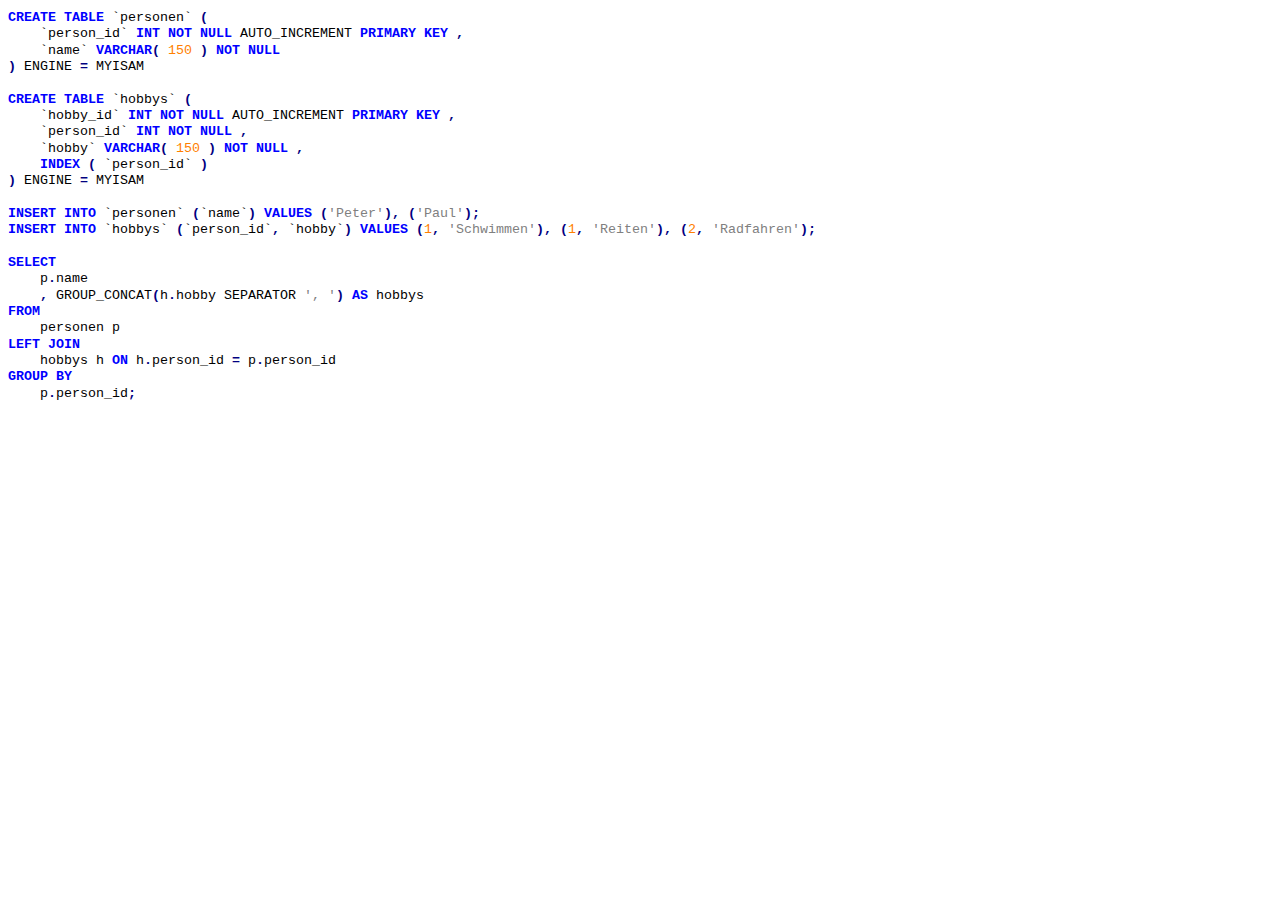
<file: www/files/2010/group_concat.sql_.html>
<!DOCTYPE html PUBLIC "-//W3C//DTD HTML 4.01//EN" "http://www.w3.org/TR/1999/REC-html401-19991224/strict.dtd">
<html>
<head>
<META http-equiv=Content-Type content="text/html; charset=UTF-8">
<title>Exported from Notepad++</title>
<style type="text/css">
span {
	font-family: 'Courier New';
	font-size: 10pt;
	color: #000000;
}
.sc0 {
}
.sc4 {
	color: #FF8000;
}
.sc5 {
	font-weight: bold;
	color: #0000FF;
}
.sc7 {
	color: #808080;
}
.sc10 {
	font-weight: bold;
	color: #000080;
}
.sc11 {
}
</style>
</head>
<body>
<div style="float: left; white-space: pre; line-height: 1; background: #FFFFFF; "><span class="sc5">CREATE</span><span class="sc0"> </span><span class="sc5">TABLE</span><span class="sc0"> `</span><span class="sc11">personen</span><span class="sc0">` </span><span class="sc10">(</span><span class="sc0">
    `</span><span class="sc11">person_id</span><span class="sc0">` </span><span class="sc5">INT</span><span class="sc0"> </span><span class="sc5">NOT</span><span class="sc0"> </span><span class="sc5">NULL</span><span class="sc0"> </span><span class="sc11">AUTO_INCREMENT</span><span class="sc0"> </span><span class="sc5">PRIMARY</span><span class="sc0"> </span><span class="sc5">KEY</span><span class="sc0"> </span><span class="sc10">,</span><span class="sc0">
    `</span><span class="sc11">name</span><span class="sc0">` </span><span class="sc5">VARCHAR</span><span class="sc10">(</span><span class="sc0"> </span><span class="sc4">150</span><span class="sc0"> </span><span class="sc10">)</span><span class="sc0"> </span><span class="sc5">NOT</span><span class="sc0"> </span><span class="sc5">NULL</span><span class="sc0"> 
</span><span class="sc10">)</span><span class="sc0"> </span><span class="sc11">ENGINE</span><span class="sc0"> </span><span class="sc10">=</span><span class="sc0"> </span><span class="sc11">MYISAM</span><span class="sc0">

</span><span class="sc5">CREATE</span><span class="sc0"> </span><span class="sc5">TABLE</span><span class="sc0"> `</span><span class="sc11">hobbys</span><span class="sc0">` </span><span class="sc10">(</span><span class="sc0">
    `</span><span class="sc11">hobby_id</span><span class="sc0">` </span><span class="sc5">INT</span><span class="sc0"> </span><span class="sc5">NOT</span><span class="sc0"> </span><span class="sc5">NULL</span><span class="sc0"> </span><span class="sc11">AUTO_INCREMENT</span><span class="sc0"> </span><span class="sc5">PRIMARY</span><span class="sc0"> </span><span class="sc5">KEY</span><span class="sc0"> </span><span class="sc10">,</span><span class="sc0">
    `</span><span class="sc11">person_id</span><span class="sc0">` </span><span class="sc5">INT</span><span class="sc0"> </span><span class="sc5">NOT</span><span class="sc0"> </span><span class="sc5">NULL</span><span class="sc0"> </span><span class="sc10">,</span><span class="sc0">
    `</span><span class="sc11">hobby</span><span class="sc0">` </span><span class="sc5">VARCHAR</span><span class="sc10">(</span><span class="sc0"> </span><span class="sc4">150</span><span class="sc0"> </span><span class="sc10">)</span><span class="sc0"> </span><span class="sc5">NOT</span><span class="sc0"> </span><span class="sc5">NULL</span><span class="sc0"> </span><span class="sc10">,</span><span class="sc0">
    </span><span class="sc5">INDEX</span><span class="sc0"> </span><span class="sc10">(</span><span class="sc0"> `</span><span class="sc11">person_id</span><span class="sc0">` </span><span class="sc10">)</span><span class="sc0"> 
</span><span class="sc10">)</span><span class="sc0"> </span><span class="sc11">ENGINE</span><span class="sc0"> </span><span class="sc10">=</span><span class="sc0"> </span><span class="sc11">MYISAM</span><span class="sc0">

</span><span class="sc5">INSERT</span><span class="sc0"> </span><span class="sc5">INTO</span><span class="sc0"> `</span><span class="sc11">personen</span><span class="sc0">` </span><span class="sc10">(</span><span class="sc0">`</span><span class="sc11">name</span><span class="sc0">`</span><span class="sc10">)</span><span class="sc0"> </span><span class="sc5">VALUES</span><span class="sc0"> </span><span class="sc10">(</span><span class="sc7">'Peter'</span><span class="sc10">),</span><span class="sc0"> </span><span class="sc10">(</span><span class="sc7">'Paul'</span><span class="sc10">);</span><span class="sc0">
</span><span class="sc5">INSERT</span><span class="sc0"> </span><span class="sc5">INTO</span><span class="sc0"> `</span><span class="sc11">hobbys</span><span class="sc0">` </span><span class="sc10">(</span><span class="sc0">`</span><span class="sc11">person_id</span><span class="sc0">`</span><span class="sc10">,</span><span class="sc0"> `</span><span class="sc11">hobby</span><span class="sc0">`</span><span class="sc10">)</span><span class="sc0"> </span><span class="sc5">VALUES</span><span class="sc0"> </span><span class="sc10">(</span><span class="sc4">1</span><span class="sc10">,</span><span class="sc0"> </span><span class="sc7">'Schwimmen'</span><span class="sc10">),</span><span class="sc0"> </span><span class="sc10">(</span><span class="sc4">1</span><span class="sc10">,</span><span class="sc0"> </span><span class="sc7">'Reiten'</span><span class="sc10">),</span><span class="sc0"> </span><span class="sc10">(</span><span class="sc4">2</span><span class="sc10">,</span><span class="sc0"> </span><span class="sc7">'Radfahren'</span><span class="sc10">);</span><span class="sc0">

</span><span class="sc5">SELECT</span><span class="sc0">
    </span><span class="sc11">p</span><span class="sc10">.</span><span class="sc11">name</span><span class="sc0">
    </span><span class="sc10">,</span><span class="sc0"> </span><span class="sc11">GROUP_CONCAT</span><span class="sc10">(</span><span class="sc11">h</span><span class="sc10">.</span><span class="sc11">hobby</span><span class="sc0"> </span><span class="sc11">SEPARATOR</span><span class="sc0"> </span><span class="sc7">', '</span><span class="sc10">)</span><span class="sc0"> </span><span class="sc5">AS</span><span class="sc0"> </span><span class="sc11">hobbys</span><span class="sc0">
</span><span class="sc5">FROM</span><span class="sc0">
    </span><span class="sc11">personen</span><span class="sc0"> </span><span class="sc11">p</span><span class="sc0">
</span><span class="sc5">LEFT</span><span class="sc0"> </span><span class="sc5">JOIN</span><span class="sc0">
    </span><span class="sc11">hobbys</span><span class="sc0"> </span><span class="sc11">h</span><span class="sc0"> </span><span class="sc5">ON</span><span class="sc0"> </span><span class="sc11">h</span><span class="sc10">.</span><span class="sc11">person_id</span><span class="sc0"> </span><span class="sc10">=</span><span class="sc0"> </span><span class="sc11">p</span><span class="sc10">.</span><span class="sc11">person_id</span><span class="sc0">
</span><span class="sc5">GROUP</span><span class="sc0"> </span><span class="sc5">BY</span><span class="sc0">
    </span><span class="sc11">p</span><span class="sc10">.</span><span class="sc11">person_id</span><span class="sc10">;</span></div></body>
</html>
</file>
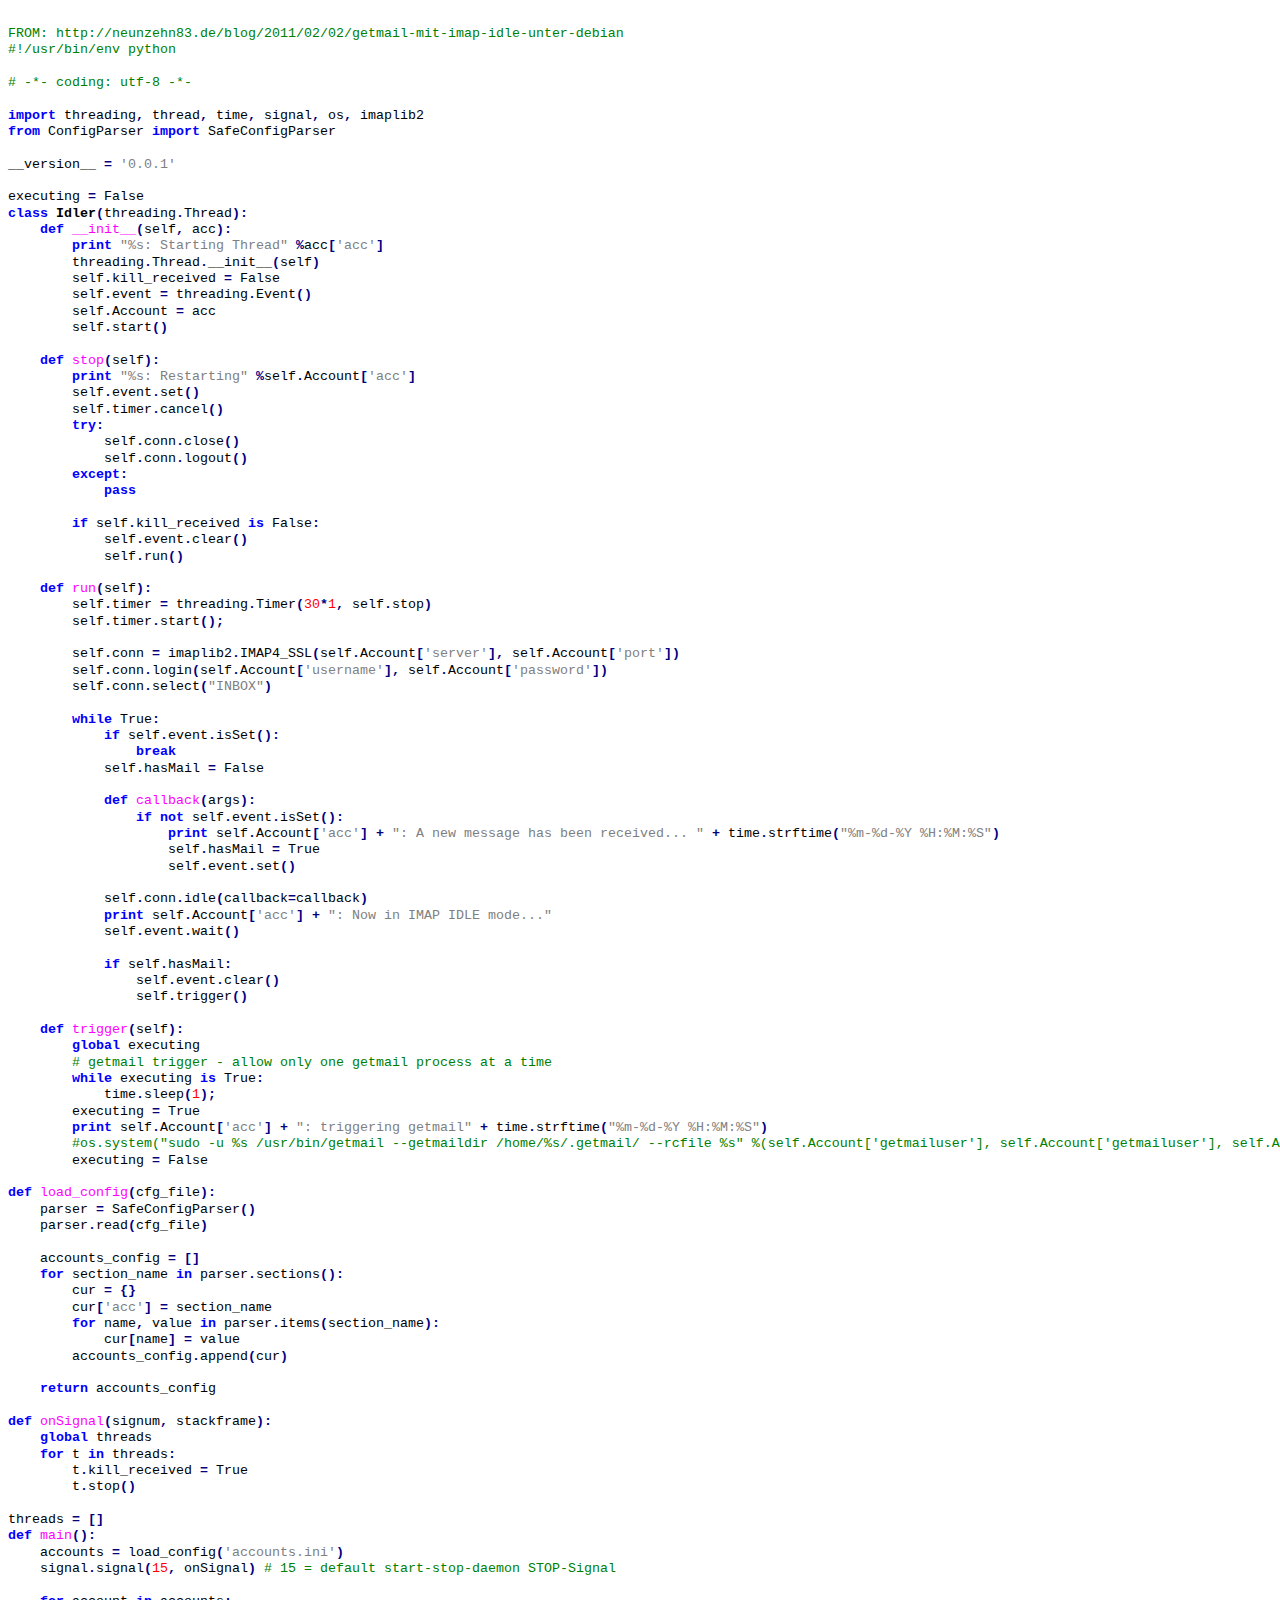
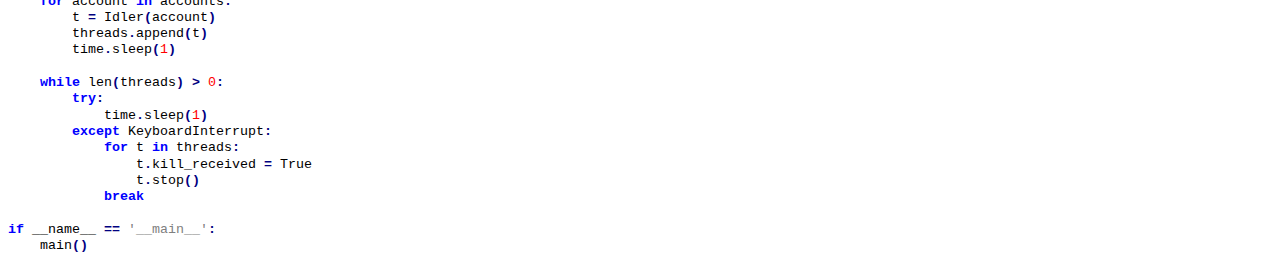
<file: www/files/2010/imapidle.py_.html>
<!DOCTYPE html PUBLIC "-//W3C//DTD HTML 4.01//EN" "http://www.w3.org/TR/1999/REC-html401-19991224/strict.dtd">
<html>
<head>
<META http-equiv=Content-Type content="text/html; charset=windows-1252">
<title>Exported from Notepad++</title>
<style type="text/css">
span {
	font-family: 'Courier New';
	font-size: 10pt;
	color: #000000;
}
.sc0 {
}
.sc1 {
	color: #008000;
}
.sc2 {
	color: #FF0000;
}
.sc3 {
	color: #808080;
}
.sc4 {
	color: #808080;
}
.sc5 {
	font-weight: bold;
	color: #0000FF;
}
.sc8 {
	font-weight: bold;
}
.sc9 {
	color: #FF00FF;
}
.sc10 {
	font-weight: bold;
	color: #000080;
}
.sc11 {
}
</style>
</head>
<body>

<div style="float: left; white-space: pre; line-height: 1; background: #FFFFFF; ">
<span class="sc1">FROM: http://neunzehn83.de/blog/2011/02/02/getmail-mit-imap-idle-unter-debian</span>
<span class="sc1">#!/usr/bin/env python</span>
<span class="sc0">
</span><span class="sc1"># -*- coding: utf-8 -*-</span><span class="sc0">

</span><span class="sc5">import</span><span class="sc0"> </span><span class="sc11">threading</span><span class="sc10">,</span><span class="sc0"> </span><span class="sc11">thread</span><span class="sc10">,</span><span class="sc0"> </span><span class="sc11">time</span><span class="sc10">,</span><span class="sc0"> </span><span class="sc11">signal</span><span class="sc10">,</span><span class="sc0"> </span><span class="sc11">os</span><span class="sc10">,</span><span class="sc0"> </span><span class="sc11">imaplib2</span><span class="sc0">
</span><span class="sc5">from</span><span class="sc0"> </span><span class="sc11">ConfigParser</span><span class="sc0"> </span><span class="sc5">import</span><span class="sc0"> </span><span class="sc11">SafeConfigParser</span><span class="sc0">

</span><span class="sc11">__version__</span><span class="sc0"> </span><span class="sc10">=</span><span class="sc0"> </span><span class="sc4">'0.0.1'</span><span class="sc0">

</span><span class="sc11">executing</span><span class="sc0"> </span><span class="sc10">=</span><span class="sc0"> </span><span class="sc11">False</span><span class="sc0">
</span><span class="sc5">class</span><span class="sc0"> </span><span class="sc8">Idler</span><span class="sc10">(</span><span class="sc11">threading</span><span class="sc10">.</span><span class="sc11">Thread</span><span class="sc10">):</span><span class="sc0">
    </span><span class="sc5">def</span><span class="sc0"> </span><span class="sc9">__init__</span><span class="sc10">(</span><span class="sc11">self</span><span class="sc10">,</span><span class="sc0"> </span><span class="sc11">acc</span><span class="sc10">):</span><span class="sc0">
        </span><span class="sc5">print</span><span class="sc0"> </span><span class="sc3">"%s: Starting Thread"</span><span class="sc0"> </span><span class="sc10">%</span><span class="sc11">acc</span><span class="sc10">[</span><span class="sc4">'acc'</span><span class="sc10">]</span><span class="sc0">
        </span><span class="sc11">threading</span><span class="sc10">.</span><span class="sc11">Thread</span><span class="sc10">.</span><span class="sc11">__init__</span><span class="sc10">(</span><span class="sc11">self</span><span class="sc10">)</span><span class="sc0">
        </span><span class="sc11">self</span><span class="sc10">.</span><span class="sc11">kill_received</span><span class="sc0"> </span><span class="sc10">=</span><span class="sc0"> </span><span class="sc11">False</span><span class="sc0">        
        </span><span class="sc11">self</span><span class="sc10">.</span><span class="sc11">event</span><span class="sc0"> </span><span class="sc10">=</span><span class="sc0"> </span><span class="sc11">threading</span><span class="sc10">.</span><span class="sc11">Event</span><span class="sc10">()</span><span class="sc0">
        </span><span class="sc11">self</span><span class="sc10">.</span><span class="sc11">Account</span><span class="sc0"> </span><span class="sc10">=</span><span class="sc0"> </span><span class="sc11">acc</span><span class="sc0">
        </span><span class="sc11">self</span><span class="sc10">.</span><span class="sc11">start</span><span class="sc10">()</span><span class="sc0">

    </span><span class="sc5">def</span><span class="sc0"> </span><span class="sc9">stop</span><span class="sc10">(</span><span class="sc11">self</span><span class="sc10">):</span><span class="sc0">
        </span><span class="sc5">print</span><span class="sc0"> </span><span class="sc3">"%s: Restarting"</span><span class="sc0"> </span><span class="sc10">%</span><span class="sc11">self</span><span class="sc10">.</span><span class="sc11">Account</span><span class="sc10">[</span><span class="sc4">'acc'</span><span class="sc10">]</span><span class="sc0">
        </span><span class="sc11">self</span><span class="sc10">.</span><span class="sc11">event</span><span class="sc10">.</span><span class="sc11">set</span><span class="sc10">()</span><span class="sc0">
        </span><span class="sc11">self</span><span class="sc10">.</span><span class="sc11">timer</span><span class="sc10">.</span><span class="sc11">cancel</span><span class="sc10">()</span><span class="sc0">
        </span><span class="sc5">try</span><span class="sc10">:</span><span class="sc0">
            </span><span class="sc11">self</span><span class="sc10">.</span><span class="sc11">conn</span><span class="sc10">.</span><span class="sc11">close</span><span class="sc10">()</span><span class="sc0">
            </span><span class="sc11">self</span><span class="sc10">.</span><span class="sc11">conn</span><span class="sc10">.</span><span class="sc11">logout</span><span class="sc10">()</span><span class="sc0">
        </span><span class="sc5">except</span><span class="sc10">:</span><span class="sc0">
            </span><span class="sc5">pass</span><span class="sc0">
            
        </span><span class="sc5">if</span><span class="sc0"> </span><span class="sc11">self</span><span class="sc10">.</span><span class="sc11">kill_received</span><span class="sc0"> </span><span class="sc5">is</span><span class="sc0"> </span><span class="sc11">False</span><span class="sc10">:</span><span class="sc0">
            </span><span class="sc11">self</span><span class="sc10">.</span><span class="sc11">event</span><span class="sc10">.</span><span class="sc11">clear</span><span class="sc10">()</span><span class="sc0">
            </span><span class="sc11">self</span><span class="sc10">.</span><span class="sc11">run</span><span class="sc10">()</span><span class="sc0">

    </span><span class="sc5">def</span><span class="sc0"> </span><span class="sc9">run</span><span class="sc10">(</span><span class="sc11">self</span><span class="sc10">):</span><span class="sc0">
        </span><span class="sc11">self</span><span class="sc10">.</span><span class="sc11">timer</span><span class="sc0"> </span><span class="sc10">=</span><span class="sc0"> </span><span class="sc11">threading</span><span class="sc10">.</span><span class="sc11">Timer</span><span class="sc10">(</span><span class="sc2">30</span><span class="sc10">*</span><span class="sc2">1</span><span class="sc10">,</span><span class="sc0"> </span><span class="sc11">self</span><span class="sc10">.</span><span class="sc11">stop</span><span class="sc10">)</span><span class="sc0">
        </span><span class="sc11">self</span><span class="sc10">.</span><span class="sc11">timer</span><span class="sc10">.</span><span class="sc11">start</span><span class="sc10">();</span><span class="sc0">
      
        </span><span class="sc11">self</span><span class="sc10">.</span><span class="sc11">conn</span><span class="sc0"> </span><span class="sc10">=</span><span class="sc0"> </span><span class="sc11">imaplib2</span><span class="sc10">.</span><span class="sc11">IMAP4_SSL</span><span class="sc10">(</span><span class="sc11">self</span><span class="sc10">.</span><span class="sc11">Account</span><span class="sc10">[</span><span class="sc4">'server'</span><span class="sc10">],</span><span class="sc0"> </span><span class="sc11">self</span><span class="sc10">.</span><span class="sc11">Account</span><span class="sc10">[</span><span class="sc4">'port'</span><span class="sc10">])</span><span class="sc0">
        </span><span class="sc11">self</span><span class="sc10">.</span><span class="sc11">conn</span><span class="sc10">.</span><span class="sc11">login</span><span class="sc10">(</span><span class="sc11">self</span><span class="sc10">.</span><span class="sc11">Account</span><span class="sc10">[</span><span class="sc4">'username'</span><span class="sc10">],</span><span class="sc0"> </span><span class="sc11">self</span><span class="sc10">.</span><span class="sc11">Account</span><span class="sc10">[</span><span class="sc4">'password'</span><span class="sc10">])</span><span class="sc0">
        </span><span class="sc11">self</span><span class="sc10">.</span><span class="sc11">conn</span><span class="sc10">.</span><span class="sc11">select</span><span class="sc10">(</span><span class="sc3">"INBOX"</span><span class="sc10">)</span><span class="sc0">        

        </span><span class="sc5">while</span><span class="sc0"> </span><span class="sc11">True</span><span class="sc10">:</span><span class="sc0">        
            </span><span class="sc5">if</span><span class="sc0"> </span><span class="sc11">self</span><span class="sc10">.</span><span class="sc11">event</span><span class="sc10">.</span><span class="sc11">isSet</span><span class="sc10">():</span><span class="sc0">
                </span><span class="sc5">break</span><span class="sc0">
            </span><span class="sc11">self</span><span class="sc10">.</span><span class="sc11">hasMail</span><span class="sc0"> </span><span class="sc10">=</span><span class="sc0"> </span><span class="sc11">False</span><span class="sc0">

            </span><span class="sc5">def</span><span class="sc0"> </span><span class="sc9">callback</span><span class="sc10">(</span><span class="sc11">args</span><span class="sc10">):</span><span class="sc0">
                </span><span class="sc5">if</span><span class="sc0"> </span><span class="sc5">not</span><span class="sc0"> </span><span class="sc11">self</span><span class="sc10">.</span><span class="sc11">event</span><span class="sc10">.</span><span class="sc11">isSet</span><span class="sc10">():</span><span class="sc0">
                    </span><span class="sc5">print</span><span class="sc0"> </span><span class="sc11">self</span><span class="sc10">.</span><span class="sc11">Account</span><span class="sc10">[</span><span class="sc4">'acc'</span><span class="sc10">]</span><span class="sc0"> </span><span class="sc10">+</span><span class="sc0"> </span><span class="sc3">": A new message has been received... "</span><span class="sc0"> </span><span class="sc10">+</span><span class="sc0"> </span><span class="sc11">time</span><span class="sc10">.</span><span class="sc11">strftime</span><span class="sc10">(</span><span class="sc3">"%m-%d-%Y %H:%M:%S"</span><span class="sc10">)</span><span class="sc0">
                    </span><span class="sc11">self</span><span class="sc10">.</span><span class="sc11">hasMail</span><span class="sc0"> </span><span class="sc10">=</span><span class="sc0"> </span><span class="sc11">True</span><span class="sc0">
                    </span><span class="sc11">self</span><span class="sc10">.</span><span class="sc11">event</span><span class="sc10">.</span><span class="sc11">set</span><span class="sc10">()</span><span class="sc0">

            </span><span class="sc11">self</span><span class="sc10">.</span><span class="sc11">conn</span><span class="sc10">.</span><span class="sc11">idle</span><span class="sc10">(</span><span class="sc11">callback</span><span class="sc10">=</span><span class="sc11">callback</span><span class="sc10">)</span><span class="sc0">
            </span><span class="sc5">print</span><span class="sc0"> </span><span class="sc11">self</span><span class="sc10">.</span><span class="sc11">Account</span><span class="sc10">[</span><span class="sc4">'acc'</span><span class="sc10">]</span><span class="sc0"> </span><span class="sc10">+</span><span class="sc0"> </span><span class="sc3">": Now in IMAP IDLE mode..."</span><span class="sc0">
            </span><span class="sc11">self</span><span class="sc10">.</span><span class="sc11">event</span><span class="sc10">.</span><span class="sc11">wait</span><span class="sc10">()</span><span class="sc0">

            </span><span class="sc5">if</span><span class="sc0"> </span><span class="sc11">self</span><span class="sc10">.</span><span class="sc11">hasMail</span><span class="sc10">:</span><span class="sc0">
                </span><span class="sc11">self</span><span class="sc10">.</span><span class="sc11">event</span><span class="sc10">.</span><span class="sc11">clear</span><span class="sc10">()</span><span class="sc0">
                </span><span class="sc11">self</span><span class="sc10">.</span><span class="sc11">trigger</span><span class="sc10">()</span><span class="sc0">
        
    </span><span class="sc5">def</span><span class="sc0"> </span><span class="sc9">trigger</span><span class="sc10">(</span><span class="sc11">self</span><span class="sc10">):</span><span class="sc0">
        </span><span class="sc5">global</span><span class="sc0"> </span><span class="sc11">executing</span><span class="sc0">
        </span><span class="sc1"># getmail trigger - allow only one getmail process at a time</span><span class="sc0">
        </span><span class="sc5">while</span><span class="sc0"> </span><span class="sc11">executing</span><span class="sc0"> </span><span class="sc5">is</span><span class="sc0"> </span><span class="sc11">True</span><span class="sc10">:</span><span class="sc0">
            </span><span class="sc11">time</span><span class="sc10">.</span><span class="sc11">sleep</span><span class="sc10">(</span><span class="sc2">1</span><span class="sc10">);</span><span class="sc0">
        </span><span class="sc11">executing</span><span class="sc0"> </span><span class="sc10">=</span><span class="sc0"> </span><span class="sc11">True</span><span class="sc0">
        </span><span class="sc5">print</span><span class="sc0"> </span><span class="sc11">self</span><span class="sc10">.</span><span class="sc11">Account</span><span class="sc10">[</span><span class="sc4">'acc'</span><span class="sc10">]</span><span class="sc0"> </span><span class="sc10">+</span><span class="sc0"> </span><span class="sc3">": triggering getmail"</span><span class="sc0"> </span><span class="sc10">+</span><span class="sc0"> </span><span class="sc11">time</span><span class="sc10">.</span><span class="sc11">strftime</span><span class="sc10">(</span><span class="sc3">"%m-%d-%Y %H:%M:%S"</span><span class="sc10">)</span><span class="sc0">
        </span><span class="sc1">#os.system("sudo -u %s /usr/bin/getmail --getmaildir /home/%s/.getmail/ --rcfile %s" %(self.Account['getmailuser'], self.Account['getmailuser'], self.Account['getmailfile']))</span><span class="sc0">
        </span><span class="sc11">executing</span><span class="sc0"> </span><span class="sc10">=</span><span class="sc0"> </span><span class="sc11">False</span><span class="sc0">

</span><span class="sc5">def</span><span class="sc0"> </span><span class="sc9">load_config</span><span class="sc10">(</span><span class="sc11">cfg_file</span><span class="sc10">):</span><span class="sc0">
    </span><span class="sc11">parser</span><span class="sc0"> </span><span class="sc10">=</span><span class="sc0"> </span><span class="sc11">SafeConfigParser</span><span class="sc10">()</span><span class="sc0">
    </span><span class="sc11">parser</span><span class="sc10">.</span><span class="sc11">read</span><span class="sc10">(</span><span class="sc11">cfg_file</span><span class="sc10">)</span><span class="sc0">

    </span><span class="sc11">accounts_config</span><span class="sc0"> </span><span class="sc10">=</span><span class="sc0"> </span><span class="sc10">[]</span><span class="sc0">
    </span><span class="sc5">for</span><span class="sc0"> </span><span class="sc11">section_name</span><span class="sc0"> </span><span class="sc5">in</span><span class="sc0"> </span><span class="sc11">parser</span><span class="sc10">.</span><span class="sc11">sections</span><span class="sc10">():</span><span class="sc0">
        </span><span class="sc11">cur</span><span class="sc0"> </span><span class="sc10">=</span><span class="sc0"> </span><span class="sc10">{}</span><span class="sc0">
        </span><span class="sc11">cur</span><span class="sc10">[</span><span class="sc4">'acc'</span><span class="sc10">]</span><span class="sc0"> </span><span class="sc10">=</span><span class="sc0"> </span><span class="sc11">section_name</span><span class="sc0">
        </span><span class="sc5">for</span><span class="sc0"> </span><span class="sc11">name</span><span class="sc10">,</span><span class="sc0"> </span><span class="sc11">value</span><span class="sc0"> </span><span class="sc5">in</span><span class="sc0"> </span><span class="sc11">parser</span><span class="sc10">.</span><span class="sc11">items</span><span class="sc10">(</span><span class="sc11">section_name</span><span class="sc10">):</span><span class="sc0">
            </span><span class="sc11">cur</span><span class="sc10">[</span><span class="sc11">name</span><span class="sc10">]</span><span class="sc0"> </span><span class="sc10">=</span><span class="sc0"> </span><span class="sc11">value</span><span class="sc0">
        </span><span class="sc11">accounts_config</span><span class="sc10">.</span><span class="sc11">append</span><span class="sc10">(</span><span class="sc11">cur</span><span class="sc10">)</span><span class="sc0">

    </span><span class="sc5">return</span><span class="sc0"> </span><span class="sc11">accounts_config</span><span class="sc0">
    
</span><span class="sc5">def</span><span class="sc0"> </span><span class="sc9">onSignal</span><span class="sc10">(</span><span class="sc11">signum</span><span class="sc10">,</span><span class="sc0"> </span><span class="sc11">stackframe</span><span class="sc10">):</span><span class="sc0">
    </span><span class="sc5">global</span><span class="sc0"> </span><span class="sc11">threads</span><span class="sc0">
    </span><span class="sc5">for</span><span class="sc0"> </span><span class="sc11">t</span><span class="sc0"> </span><span class="sc5">in</span><span class="sc0"> </span><span class="sc11">threads</span><span class="sc10">:</span><span class="sc0">
        </span><span class="sc11">t</span><span class="sc10">.</span><span class="sc11">kill_received</span><span class="sc0"> </span><span class="sc10">=</span><span class="sc0"> </span><span class="sc11">True</span><span class="sc0">
        </span><span class="sc11">t</span><span class="sc10">.</span><span class="sc11">stop</span><span class="sc10">()</span><span class="sc0">
        
</span><span class="sc11">threads</span><span class="sc0"> </span><span class="sc10">=</span><span class="sc0"> </span><span class="sc10">[]</span><span class="sc0">
</span><span class="sc5">def</span><span class="sc0"> </span><span class="sc9">main</span><span class="sc10">():</span><span class="sc0">
    </span><span class="sc11">accounts</span><span class="sc0"> </span><span class="sc10">=</span><span class="sc0"> </span><span class="sc11">load_config</span><span class="sc10">(</span><span class="sc4">'accounts.ini'</span><span class="sc10">)</span><span class="sc0">
    </span><span class="sc11">signal</span><span class="sc10">.</span><span class="sc11">signal</span><span class="sc10">(</span><span class="sc2">15</span><span class="sc10">,</span><span class="sc0"> </span><span class="sc11">onSignal</span><span class="sc10">)</span><span class="sc0"> </span><span class="sc1"># 15 = default start-stop-daemon STOP-Signal</span><span class="sc0">
    
    </span><span class="sc5">for</span><span class="sc0"> </span><span class="sc11">account</span><span class="sc0"> </span><span class="sc5">in</span><span class="sc0"> </span><span class="sc11">accounts</span><span class="sc10">:</span><span class="sc0">
        </span><span class="sc11">t</span><span class="sc0"> </span><span class="sc10">=</span><span class="sc0"> </span><span class="sc11">Idler</span><span class="sc10">(</span><span class="sc11">account</span><span class="sc10">)</span><span class="sc0">
        </span><span class="sc11">threads</span><span class="sc10">.</span><span class="sc11">append</span><span class="sc10">(</span><span class="sc11">t</span><span class="sc10">)</span><span class="sc0">
        </span><span class="sc11">time</span><span class="sc10">.</span><span class="sc11">sleep</span><span class="sc10">(</span><span class="sc2">1</span><span class="sc10">)</span><span class="sc0">

    </span><span class="sc5">while</span><span class="sc0"> </span><span class="sc11">len</span><span class="sc10">(</span><span class="sc11">threads</span><span class="sc10">)</span><span class="sc0"> </span><span class="sc10">&gt;</span><span class="sc0"> </span><span class="sc2">0</span><span class="sc10">:</span><span class="sc0">
        </span><span class="sc5">try</span><span class="sc10">:</span><span class="sc0">
            </span><span class="sc11">time</span><span class="sc10">.</span><span class="sc11">sleep</span><span class="sc10">(</span><span class="sc2">1</span><span class="sc10">)</span><span class="sc0">
        </span><span class="sc5">except</span><span class="sc0"> </span><span class="sc11">KeyboardInterrupt</span><span class="sc10">:</span><span class="sc0">
            </span><span class="sc5">for</span><span class="sc0"> </span><span class="sc11">t</span><span class="sc0"> </span><span class="sc5">in</span><span class="sc0"> </span><span class="sc11">threads</span><span class="sc10">:</span><span class="sc0">
                </span><span class="sc11">t</span><span class="sc10">.</span><span class="sc11">kill_received</span><span class="sc0"> </span><span class="sc10">=</span><span class="sc0"> </span><span class="sc11">True</span><span class="sc0">
                </span><span class="sc11">t</span><span class="sc10">.</span><span class="sc11">stop</span><span class="sc10">()</span><span class="sc0">
            </span><span class="sc5">break</span><span class="sc0">

</span><span class="sc5">if</span><span class="sc0"> </span><span class="sc11">__name__</span><span class="sc0"> </span><span class="sc10">==</span><span class="sc0"> </span><span class="sc4">'__main__'</span><span class="sc10">:</span><span class="sc0">
    </span><span class="sc11">main</span><span class="sc10">()</span></div></body>
</html>
</file>
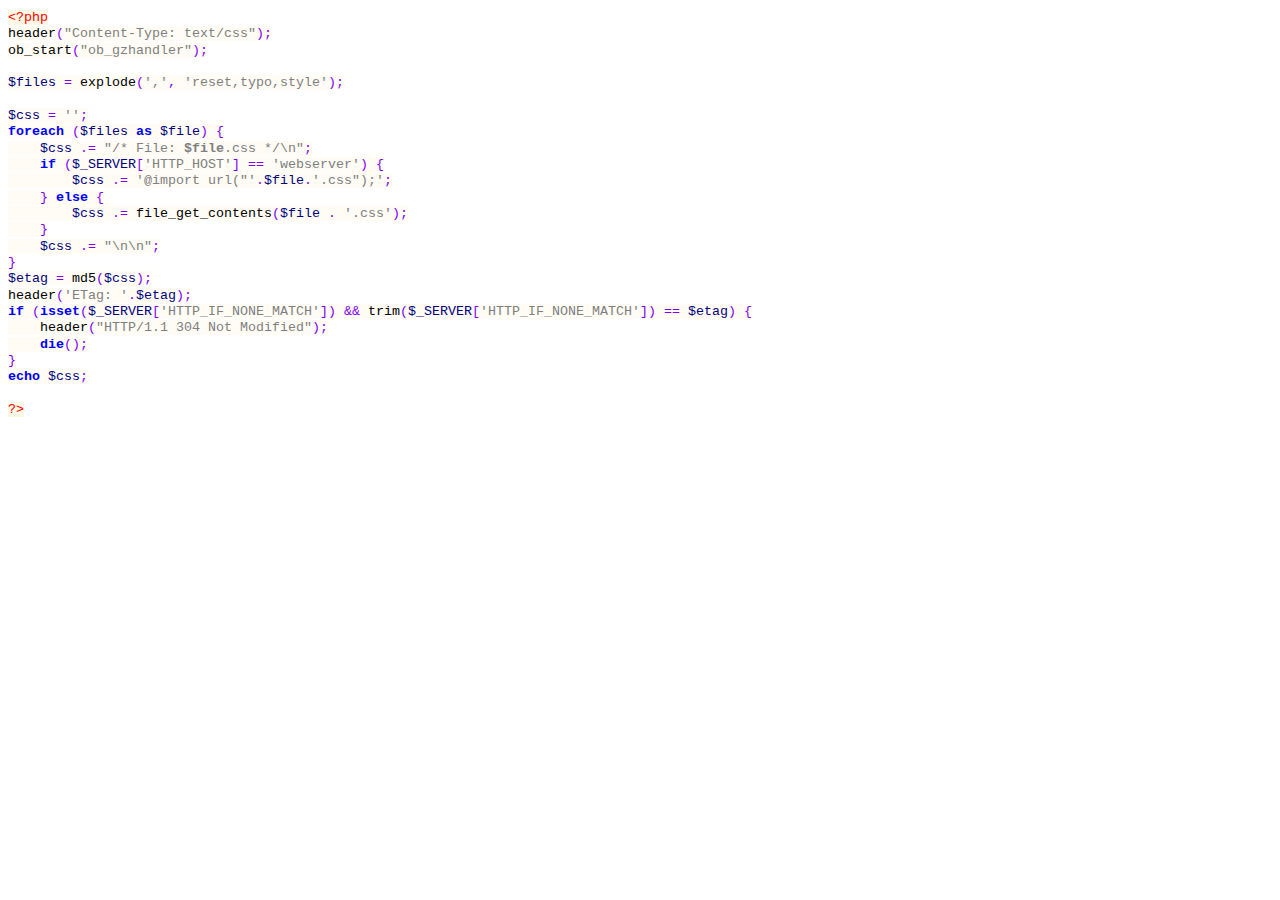
<file: www/files/2010/init.php_.html>
<!DOCTYPE html PUBLIC "-//W3C//DTD HTML 4.01//EN" "http://www.w3.org/TR/1999/REC-html401-19991224/strict.dtd">
<html>
<head>
<META http-equiv=Content-Type content="text/html; charset=windows-1252">
<title>Exported from Notepad++</title>
<style type="text/css">
span {
	font-family: 'Courier New';
	font-size: 10pt;
	color: #000000;
}
.sc0 {
	font-weight: bold;
}
.sc18 {
	color: #FF0000;
	background: #FDF8E3;
}
.sc118 {
	background: #FEFCF5;
}
.sc119 {
	color: #808080;
	background: #FEFCF5;
}
.sc120 {
	color: #808080;
	background: #FEFCF5;
}
.sc121 {
	font-weight: bold;
	color: #0000FF;
	background: #FEFCF5;
}
.sc123 {
	color: #000080;
	background: #FEFCF5;
}
.sc126 {
	font-weight: bold;
	color: #808080;
	background: #FEFCF5;
}
.sc127 {
	color: #8000FF;
	background: #FEFCF5;
}
</style>
</head>
<body>
<div style="float: left; white-space: pre; line-height: 1; background: #FFFFFF; "><span class="sc18">&lt;?php</span><span class="sc118">
header</span><span class="sc127">(</span><span class="sc119">"Content-Type: text/css"</span><span class="sc127">);</span><span class="sc118">
ob_start</span><span class="sc127">(</span><span class="sc119">"ob_gzhandler"</span><span class="sc127">);</span><span class="sc118">

</span><span class="sc123">$files</span><span class="sc118"> </span><span class="sc127">=</span><span class="sc118"> explode</span><span class="sc127">(</span><span class="sc120">','</span><span class="sc127">,</span><span class="sc118"> </span><span class="sc120">'reset,typo,style'</span><span class="sc127">);</span><span class="sc118">

</span><span class="sc123">$css</span><span class="sc118"> </span><span class="sc127">=</span><span class="sc118"> </span><span class="sc120">''</span><span class="sc127">;</span><span class="sc118">
</span><span class="sc121">foreach</span><span class="sc118"> </span><span class="sc127">(</span><span class="sc123">$files</span><span class="sc118"> </span><span class="sc121">as</span><span class="sc118"> </span><span class="sc123">$file</span><span class="sc127">)</span><span class="sc118"> </span><span class="sc127">{</span><span class="sc118">
    </span><span class="sc123">$css</span><span class="sc118"> </span><span class="sc127">.=</span><span class="sc118"> </span><span class="sc119">"/* File: </span><span class="sc126">$file</span><span class="sc119">.css */\n"</span><span class="sc127">;</span><span class="sc118">
    </span><span class="sc121">if</span><span class="sc118"> </span><span class="sc127">(</span><span class="sc123">$_SERVER</span><span class="sc127">[</span><span class="sc120">'HTTP_HOST'</span><span class="sc127">]</span><span class="sc118"> </span><span class="sc127">==</span><span class="sc118"> </span><span class="sc120">'webserver'</span><span class="sc127">)</span><span class="sc118"> </span><span class="sc127">{</span><span class="sc118">
        </span><span class="sc123">$css</span><span class="sc118"> </span><span class="sc127">.=</span><span class="sc118"> </span><span class="sc120">'@import url("'</span><span class="sc127">.</span><span class="sc123">$file</span><span class="sc127">.</span><span class="sc120">'.css");'</span><span class="sc127">;</span><span class="sc118">
    </span><span class="sc127">}</span><span class="sc118"> </span><span class="sc121">else</span><span class="sc118"> </span><span class="sc127">{</span><span class="sc118">
        </span><span class="sc123">$css</span><span class="sc118"> </span><span class="sc127">.=</span><span class="sc118"> file_get_contents</span><span class="sc127">(</span><span class="sc123">$file</span><span class="sc118"> </span><span class="sc127">.</span><span class="sc118"> </span><span class="sc120">'.css'</span><span class="sc127">);</span><span class="sc118">
    </span><span class="sc127">}</span><span class="sc118">
    </span><span class="sc123">$css</span><span class="sc118"> </span><span class="sc127">.=</span><span class="sc118"> </span><span class="sc119">"\n\n"</span><span class="sc127">;</span><span class="sc118">
</span><span class="sc127">}</span><span class="sc118">
</span><span class="sc123">$etag</span><span class="sc118"> </span><span class="sc127">=</span><span class="sc118"> md5</span><span class="sc127">(</span><span class="sc123">$css</span><span class="sc127">);</span><span class="sc118">
header</span><span class="sc127">(</span><span class="sc120">'ETag: '</span><span class="sc127">.</span><span class="sc123">$etag</span><span class="sc127">);</span><span class="sc118">
</span><span class="sc121">if</span><span class="sc118"> </span><span class="sc127">(</span><span class="sc121">isset</span><span class="sc127">(</span><span class="sc123">$_SERVER</span><span class="sc127">[</span><span class="sc120">'HTTP_IF_NONE_MATCH'</span><span class="sc127">])</span><span class="sc118"> </span><span class="sc127">&amp;&amp;</span><span class="sc118"> trim</span><span class="sc127">(</span><span class="sc123">$_SERVER</span><span class="sc127">[</span><span class="sc120">'HTTP_IF_NONE_MATCH'</span><span class="sc127">])</span><span class="sc118"> </span><span class="sc127">==</span><span class="sc118"> </span><span class="sc123">$etag</span><span class="sc127">)</span><span class="sc118"> </span><span class="sc127">{</span><span class="sc118">
    header</span><span class="sc127">(</span><span class="sc119">"HTTP/1.1 304 Not Modified"</span><span class="sc127">);</span><span class="sc118">
    </span><span class="sc121">die</span><span class="sc127">();</span><span class="sc118">
</span><span class="sc127">}</span><span class="sc118">
</span><span class="sc121">echo</span><span class="sc118"> </span><span class="sc123">$css</span><span class="sc127">;</span><span class="sc118">

</span><span class="sc18">?&gt;</span><span class="sc0">
</span></div></body>
</html>
</file>
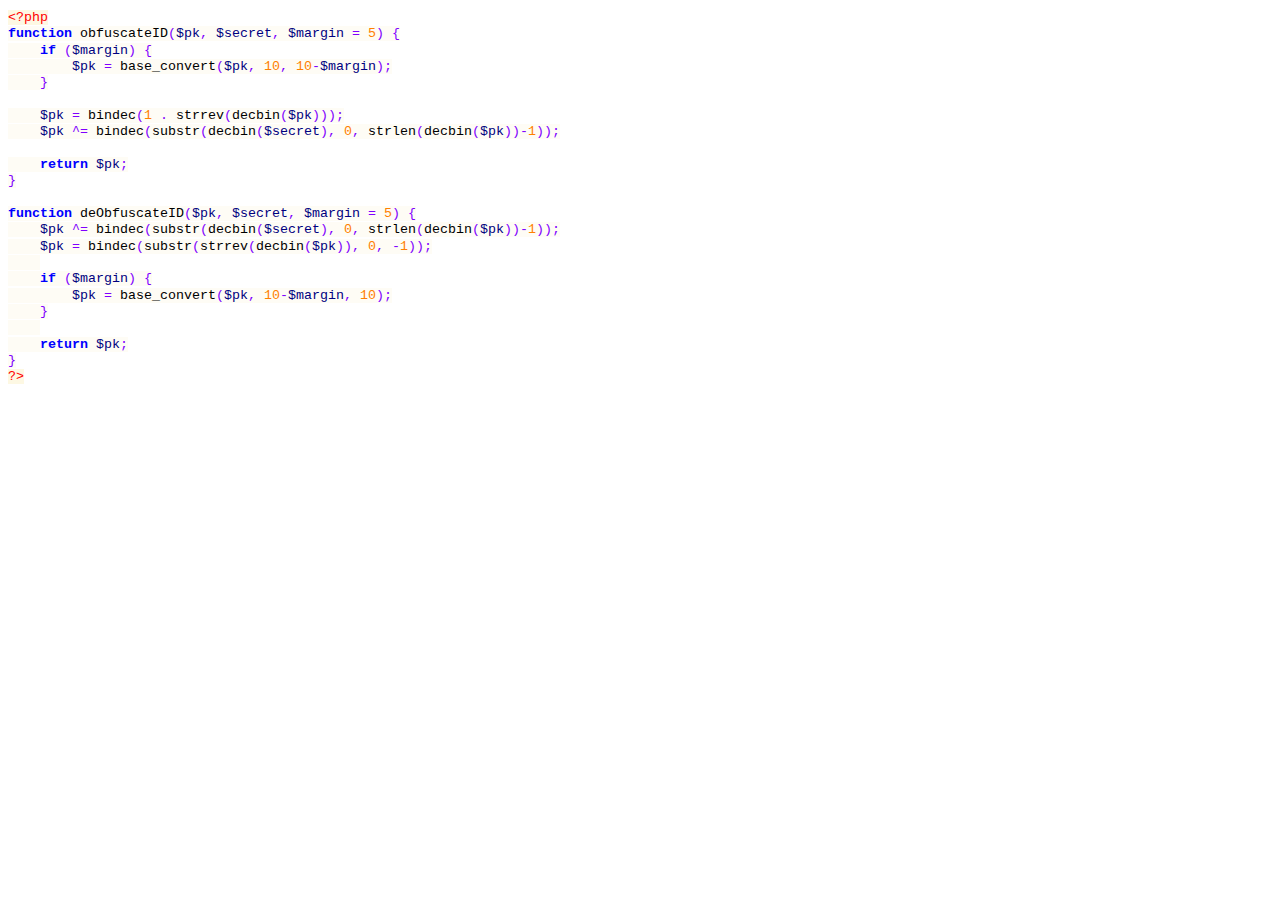
<file: www/files/2010/obfuscateID.html>
<!DOCTYPE html PUBLIC "-//W3C//DTD HTML 4.01//EN" "http://www.w3.org/TR/1999/REC-html401-19991224/strict.dtd">
<html>
<head>
<META http-equiv=Content-Type content="text/html; charset=UTF-8">
<title>Exported from Notepad++</title>
<style type="text/css">
span {
	font-family: 'Courier New';
	font-size: 10pt;
	color: #000000;
}
.sc18 {
	color: #FF0000;
	background: #FDF8E3;
}
.sc118 {
	background: #FEFCF5;
}
.sc121 {
	font-weight: bold;
	color: #0000FF;
	background: #FEFCF5;
}
.sc122 {
	color: #FF8000;
	background: #FEFCF5;
}
.sc123 {
	color: #000080;
	background: #FEFCF5;
}
.sc127 {
	color: #8000FF;
	background: #FEFCF5;
}
</style>
</head>
<body>
<div style="float: left; white-space: pre; line-height: 1; background: #FFFFFF; "><span class="sc18">&lt;?php</span><span class="sc118">
</span><span class="sc121">function</span><span class="sc118"> obfuscateID</span><span class="sc127">(</span><span class="sc123">$pk</span><span class="sc127">,</span><span class="sc118"> </span><span class="sc123">$secret</span><span class="sc127">,</span><span class="sc118"> </span><span class="sc123">$margin</span><span class="sc118"> </span><span class="sc127">=</span><span class="sc118"> </span><span class="sc122">5</span><span class="sc127">)</span><span class="sc118"> </span><span class="sc127">{</span><span class="sc118">
    </span><span class="sc121">if</span><span class="sc118"> </span><span class="sc127">(</span><span class="sc123">$margin</span><span class="sc127">)</span><span class="sc118"> </span><span class="sc127">{</span><span class="sc118">
        </span><span class="sc123">$pk</span><span class="sc118"> </span><span class="sc127">=</span><span class="sc118"> base_convert</span><span class="sc127">(</span><span class="sc123">$pk</span><span class="sc127">,</span><span class="sc118"> </span><span class="sc122">10</span><span class="sc127">,</span><span class="sc118"> </span><span class="sc122">10</span><span class="sc127">-</span><span class="sc123">$margin</span><span class="sc127">);</span><span class="sc118">
    </span><span class="sc127">}</span><span class="sc118">

    </span><span class="sc123">$pk</span><span class="sc118"> </span><span class="sc127">=</span><span class="sc118"> bindec</span><span class="sc127">(</span><span class="sc122">1</span><span class="sc118"> </span><span class="sc127">.</span><span class="sc118"> strrev</span><span class="sc127">(</span><span class="sc118">decbin</span><span class="sc127">(</span><span class="sc123">$pk</span><span class="sc127">)));</span><span class="sc118">
    </span><span class="sc123">$pk</span><span class="sc118"> </span><span class="sc127">^=</span><span class="sc118"> bindec</span><span class="sc127">(</span><span class="sc118">substr</span><span class="sc127">(</span><span class="sc118">decbin</span><span class="sc127">(</span><span class="sc123">$secret</span><span class="sc127">),</span><span class="sc118"> </span><span class="sc122">0</span><span class="sc127">,</span><span class="sc118"> strlen</span><span class="sc127">(</span><span class="sc118">decbin</span><span class="sc127">(</span><span class="sc123">$pk</span><span class="sc127">))-</span><span class="sc122">1</span><span class="sc127">));</span><span class="sc118">

    </span><span class="sc121">return</span><span class="sc118"> </span><span class="sc123">$pk</span><span class="sc127">;</span><span class="sc118">
</span><span class="sc127">}</span><span class="sc118">

</span><span class="sc121">function</span><span class="sc118"> deObfuscateID</span><span class="sc127">(</span><span class="sc123">$pk</span><span class="sc127">,</span><span class="sc118"> </span><span class="sc123">$secret</span><span class="sc127">,</span><span class="sc118"> </span><span class="sc123">$margin</span><span class="sc118"> </span><span class="sc127">=</span><span class="sc118"> </span><span class="sc122">5</span><span class="sc127">)</span><span class="sc118"> </span><span class="sc127">{</span><span class="sc118">
    </span><span class="sc123">$pk</span><span class="sc118"> </span><span class="sc127">^=</span><span class="sc118"> bindec</span><span class="sc127">(</span><span class="sc118">substr</span><span class="sc127">(</span><span class="sc118">decbin</span><span class="sc127">(</span><span class="sc123">$secret</span><span class="sc127">),</span><span class="sc118"> </span><span class="sc122">0</span><span class="sc127">,</span><span class="sc118"> strlen</span><span class="sc127">(</span><span class="sc118">decbin</span><span class="sc127">(</span><span class="sc123">$pk</span><span class="sc127">))-</span><span class="sc122">1</span><span class="sc127">));</span><span class="sc118">
    </span><span class="sc123">$pk</span><span class="sc118"> </span><span class="sc127">=</span><span class="sc118"> bindec</span><span class="sc127">(</span><span class="sc118">substr</span><span class="sc127">(</span><span class="sc118">strrev</span><span class="sc127">(</span><span class="sc118">decbin</span><span class="sc127">(</span><span class="sc123">$pk</span><span class="sc127">)),</span><span class="sc118"> </span><span class="sc122">0</span><span class="sc127">,</span><span class="sc118"> </span><span class="sc127">-</span><span class="sc122">1</span><span class="sc127">));</span><span class="sc118">
    
    </span><span class="sc121">if</span><span class="sc118"> </span><span class="sc127">(</span><span class="sc123">$margin</span><span class="sc127">)</span><span class="sc118"> </span><span class="sc127">{</span><span class="sc118">
        </span><span class="sc123">$pk</span><span class="sc118"> </span><span class="sc127">=</span><span class="sc118"> base_convert</span><span class="sc127">(</span><span class="sc123">$pk</span><span class="sc127">,</span><span class="sc118"> </span><span class="sc122">10</span><span class="sc127">-</span><span class="sc123">$margin</span><span class="sc127">,</span><span class="sc118"> </span><span class="sc122">10</span><span class="sc127">);</span><span class="sc118">
    </span><span class="sc127">}</span><span class="sc118">
    
    </span><span class="sc121">return</span><span class="sc118"> </span><span class="sc123">$pk</span><span class="sc127">;</span><span class="sc118">
</span><span class="sc127">}</span><span class="sc118">
</span><span class="sc18">?&gt;</span></div></body>
</html>
</file>
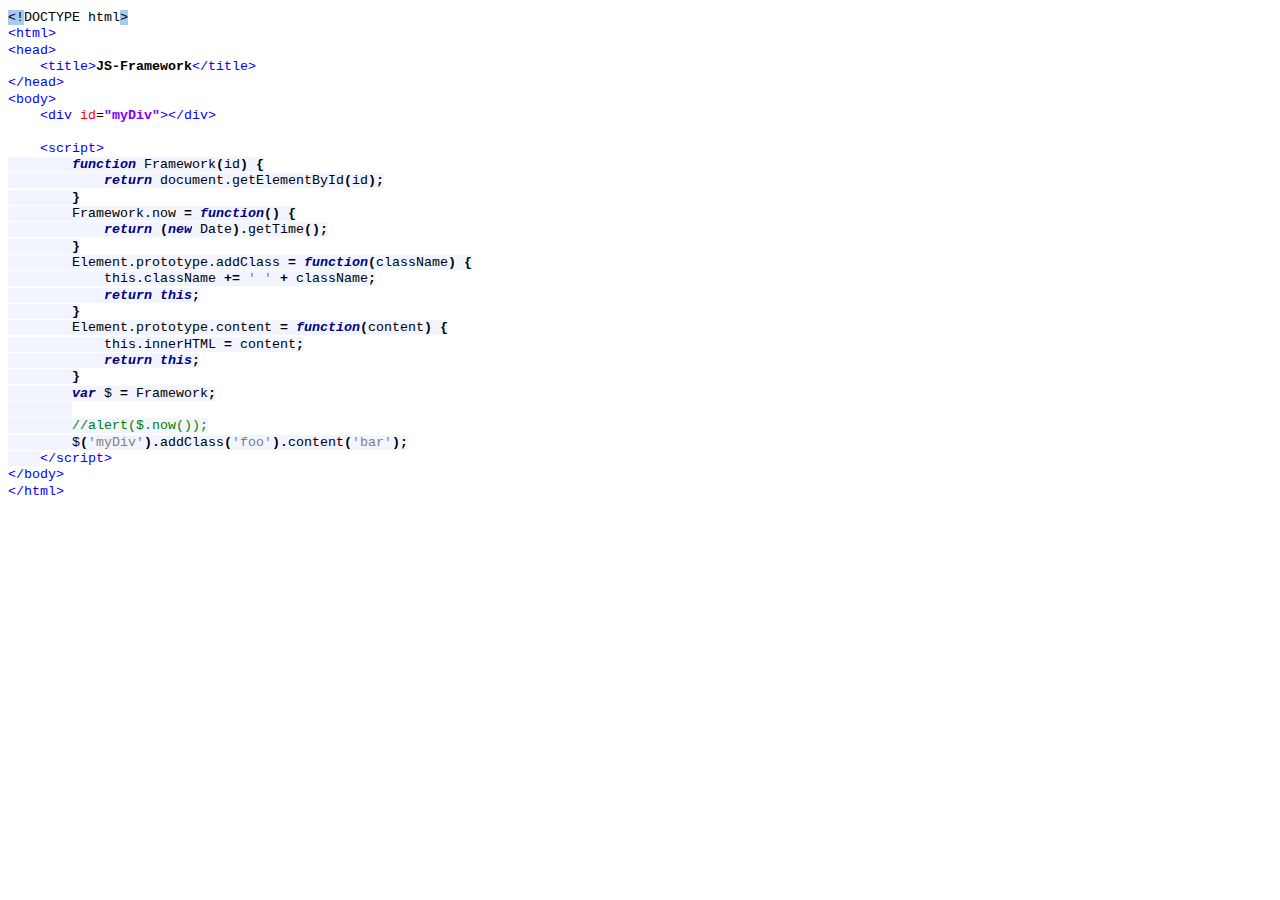
<file: www/files/2011/jsframework.html>
<!DOCTYPE html PUBLIC "-//W3C//DTD HTML 4.01//EN" "http://www.w3.org/TR/1999/REC-html401-19991224/strict.dtd">
<html>
<head>
<META http-equiv=Content-Type content="text/html; charset=windows-1252">
<title>Exported from Notepad++</title>
<style type="text/css">
span {
	font-family: 'Courier New';
	font-size: 10pt;
	color: #000000;
}
.sc0 {
	font-weight: bold;
}
.sc1 {
	color: #0000FF;
}
.sc3 {
	color: #FF0000;
}
.sc6 {
	font-weight: bold;
	color: #8000FF;
}
.sc8 {
}
.sc21 {
	background: #A6CAF0;
}
.sc26 {
}
.sc40 {
}
.sc41 {
	background: #F2F4FF;
}
.sc43 {
	color: #008000;
	background: #F2F4FF;
}
.sc46 {
	background: #F2F4FF;
}
.sc47 {
	font-weight: bold;
	font-style: italic;
	color: #000080;
	background: #F2F4FF;
}
.sc49 {
	color: #808080;
	background: #F2F4FF;
}
.sc50 {
	font-weight: bold;
	background: #F2F4FF;
}
</style>
</head>
<body>
<div style="float: left; white-space: pre; line-height: 1; background: #FFFFFF; "><span class="sc21">&lt;!</span><span class="sc26">DOCTYPE html</span><span class="sc21">&gt;</span><span class="sc0">
</span><span class="sc1">&lt;html&gt;</span><span class="sc0">
</span><span class="sc1">&lt;head&gt;</span><span class="sc0">
    </span><span class="sc1">&lt;title&gt;</span><span class="sc0">JS-Framework</span><span class="sc1">&lt;/title&gt;</span><span class="sc0">
</span><span class="sc1">&lt;/head&gt;</span><span class="sc0">
</span><span class="sc1">&lt;body&gt;</span><span class="sc0">
    </span><span class="sc1">&lt;div</span><span class="sc8"> </span><span class="sc3">id</span><span class="sc8">=</span><span class="sc6">"myDiv"</span><span class="sc1">&gt;&lt;/div&gt;</span><span class="sc0">
    
    </span><span class="sc1">&lt;script&gt;</span><span class="sc40">
</span><span class="sc41">        </span><span class="sc47">function</span><span class="sc41"> </span><span class="sc46">Framework</span><span class="sc50">(</span><span class="sc46">id</span><span class="sc50">)</span><span class="sc41"> </span><span class="sc50">{</span><span class="sc41">
            </span><span class="sc47">return</span><span class="sc41"> </span><span class="sc46">document.getElementById</span><span class="sc50">(</span><span class="sc46">id</span><span class="sc50">);</span><span class="sc41">
        </span><span class="sc50">}</span><span class="sc41">
        </span><span class="sc46">Framework.now</span><span class="sc41"> </span><span class="sc50">=</span><span class="sc41"> </span><span class="sc47">function</span><span class="sc50">()</span><span class="sc41"> </span><span class="sc50">{</span><span class="sc41">
            </span><span class="sc47">return</span><span class="sc41"> </span><span class="sc50">(</span><span class="sc47">new</span><span class="sc41"> </span><span class="sc46">Date</span><span class="sc50">).</span><span class="sc46">getTime</span><span class="sc50">();</span><span class="sc41">
        </span><span class="sc50">}</span><span class="sc41">
        </span><span class="sc46">Element.prototype.addClass</span><span class="sc41"> </span><span class="sc50">=</span><span class="sc41"> </span><span class="sc47">function</span><span class="sc50">(</span><span class="sc46">className</span><span class="sc50">)</span><span class="sc41"> </span><span class="sc50">{</span><span class="sc41">
            </span><span class="sc46">this.className</span><span class="sc41"> </span><span class="sc50">+=</span><span class="sc41"> </span><span class="sc49">' '</span><span class="sc41"> </span><span class="sc50">+</span><span class="sc41"> </span><span class="sc46">className</span><span class="sc50">;</span><span class="sc41">
            </span><span class="sc47">return</span><span class="sc41"> </span><span class="sc47">this</span><span class="sc50">;</span><span class="sc41">
        </span><span class="sc50">}</span><span class="sc41">
        </span><span class="sc46">Element.prototype.content</span><span class="sc41"> </span><span class="sc50">=</span><span class="sc41"> </span><span class="sc47">function</span><span class="sc50">(</span><span class="sc46">content</span><span class="sc50">)</span><span class="sc41"> </span><span class="sc50">{</span><span class="sc41">
            </span><span class="sc46">this.innerHTML</span><span class="sc41"> </span><span class="sc50">=</span><span class="sc41"> </span><span class="sc46">content</span><span class="sc50">;</span><span class="sc41">
            </span><span class="sc47">return</span><span class="sc41"> </span><span class="sc47">this</span><span class="sc50">;</span><span class="sc41">
        </span><span class="sc50">}</span><span class="sc41">
        </span><span class="sc47">var</span><span class="sc41"> $ </span><span class="sc50">=</span><span class="sc41"> </span><span class="sc46">Framework</span><span class="sc50">;</span><span class="sc41">
        
        </span><span class="sc43">//alert($.now());</span><span class="sc41">
        $</span><span class="sc50">(</span><span class="sc49">'myDiv'</span><span class="sc50">).</span><span class="sc46">addClass</span><span class="sc50">(</span><span class="sc49">'foo'</span><span class="sc50">).</span><span class="sc46">content</span><span class="sc50">(</span><span class="sc49">'bar'</span><span class="sc50">);</span><span class="sc41">
    </span><span class="sc1">&lt;/script&gt;</span><span class="sc0">
</span><span class="sc1">&lt;/body&gt;</span><span class="sc0">
</span><span class="sc1">&lt;/html&gt;</span></div></body>
</html>
</file>
